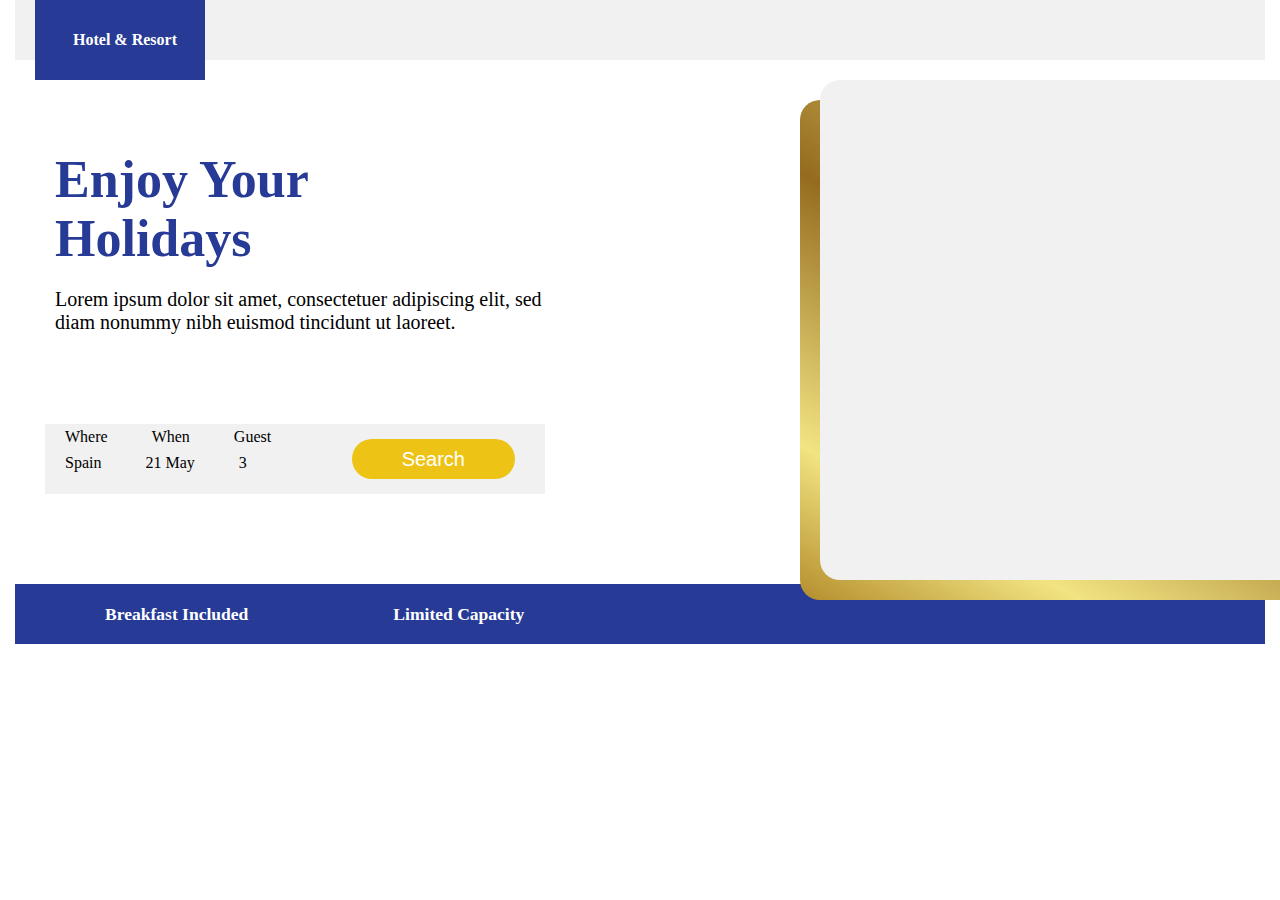
<file: index.html>
<!DOCTYPE html>
<html lang="en">

<head>
    <meta charset="UTF-8">
    <meta http-equiv="X-UA-Compatible" content="IE=edge">
    <meta name="viewport" content="width=device-width, initial-scale=1.0">
    <title>Document</title>
    <link rel="stylesheet" href="https://cdnjs.cloudflare.com/ajax/libs/font-awesome/6.4.0/css/all.min.css"
        integrity="sha512-iecdLmaskl7CVkqkXNQ/ZH/XLlvWZOJyj7Yy7tcenmpD1ypASozpmT/E0iPtmFIB46ZmdtAc9eNBvH0H/ZpiBw=="
        crossorigin="anonymous" referrerpolicy="no-referrer" />
    <link rel="stylesheet" href="./style.css">
</head>

<body>
    <section>
        <div class="conteiner">
            <header>
                <nav class="row">
                    <div class="logo">
                        <i class="fa-sharp fa-solid fa-square"></i>
                    </div>
                    <div>
                        <h4>Hotel & Resort</h4>
                    </div>
                </nav>
                <div class="option">
                    <i class="fa-solid fa-bars"></i>
                </div>
            </header>
            <div>
                <h1>Enjoy Your Holidays</h1>
                <p>Lorem ipsum dolor sit amet, consectetuer adipiscing elit, sed diam nonummy nibh euismod tincidunt ut laoreet. </p>
            </div>
           
            <div class="box">
                <ul>
                    <li>Where</li>
                    <li>When</li>
                    <li>Guest</li>
                    <li>Spain</li>
                    <li>21 May</li>
                    <li>3</li>

                </ul>
                <button>Search</button>
            </div>
            <div class="box-1"></div>
            <div class="box-2"></div>
            <footer>
                <div class="sec-one-text">
                    <h3>Breakfast Included</h3>
                </div>
                <div class="sec-two-text">
                    <i class="fa-solid fa-circle fa-2xs"></i>
                </div>
                <div class="sec-three-text">
                    <h3>Limited Capacity</h3>
                </div>
                <div class="sec-inner">
                    <i class="fa-regular fa-envelope"></i>
                </div>
                <div class="sec-inner-one">
                    <i class="fa-solid fa-location-dot"></i>
                </div>
                <div class="sec-inner-two">
                    <i class="fa-solid fa-phone"></i>
                </div>
            </footer>
        </div>
    </section>
</body>

</html>
</file>
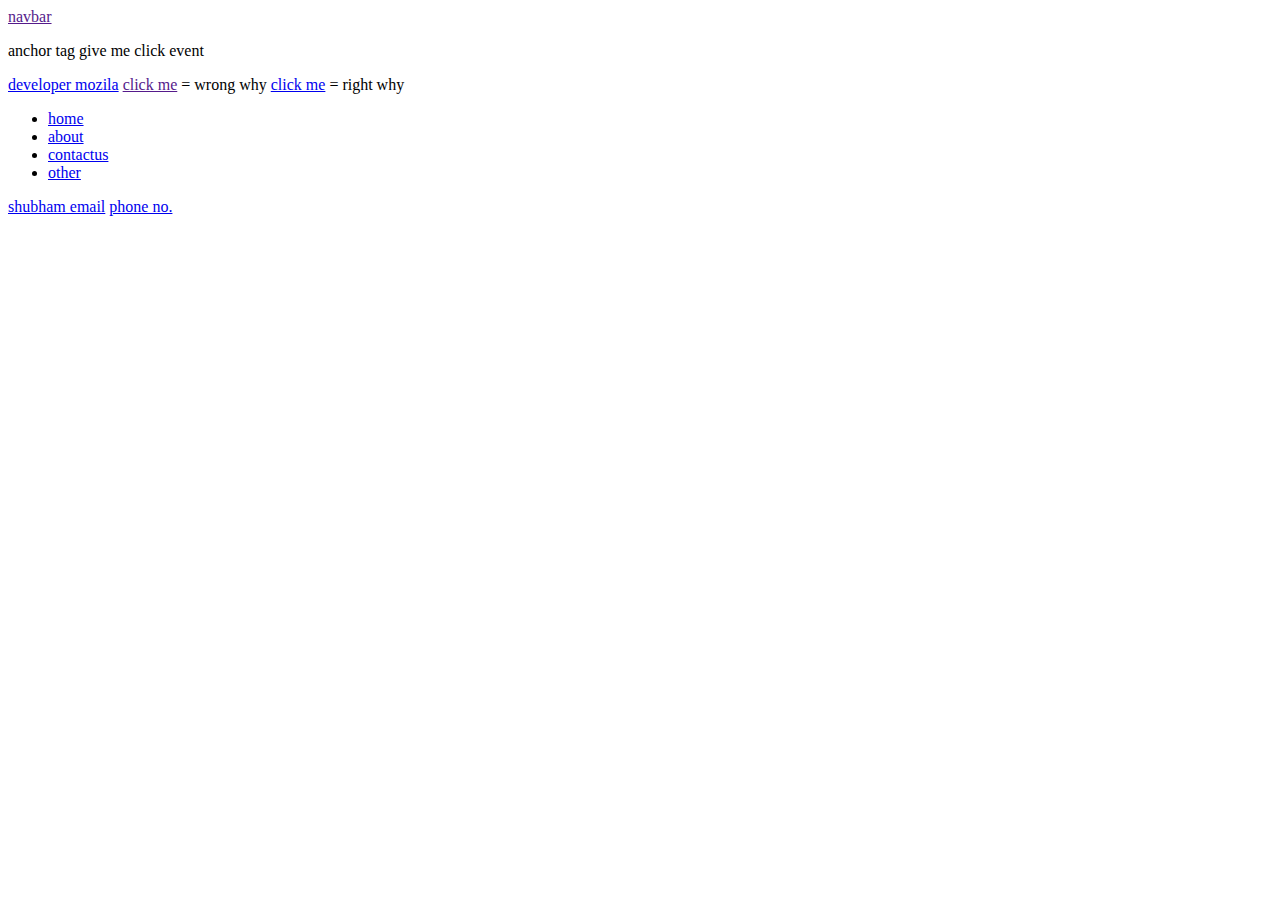
<file: 10anchortag.html>
<!DOCTYPE html>
<html lang="en">
<head>
    <meta charset="UTF-8">
    <meta http-equiv="X-UA-Compatible" content="IE=edge">
    <meta name="viewport" content="width=device-width, initial-scale=1.0">
    <title>Document</title>
</head>
<body>
   
    <a href="">navbar</a>

    <p>anchor tag give me click event</p>

    <a href="https://developer.mozilla.org/en-US/docs/Web">developer mozila</a>
    
    <a href="">click me</a> = wrong why
    <a href="#">click me</a> = right why

    <ul>
        <li><a href="#">home</a></li>
        <li><a href="#">about</a></li>
        <li><a href="#">contactus</a></li>
        <li><a href="#">other</a></li>
    </ul>

    <a href="mailto: sbpatel26sb@gmail.com">shubham email</a>
    <a href="tel:9327034450">phone no.</a>

</body>
</html>
</file>
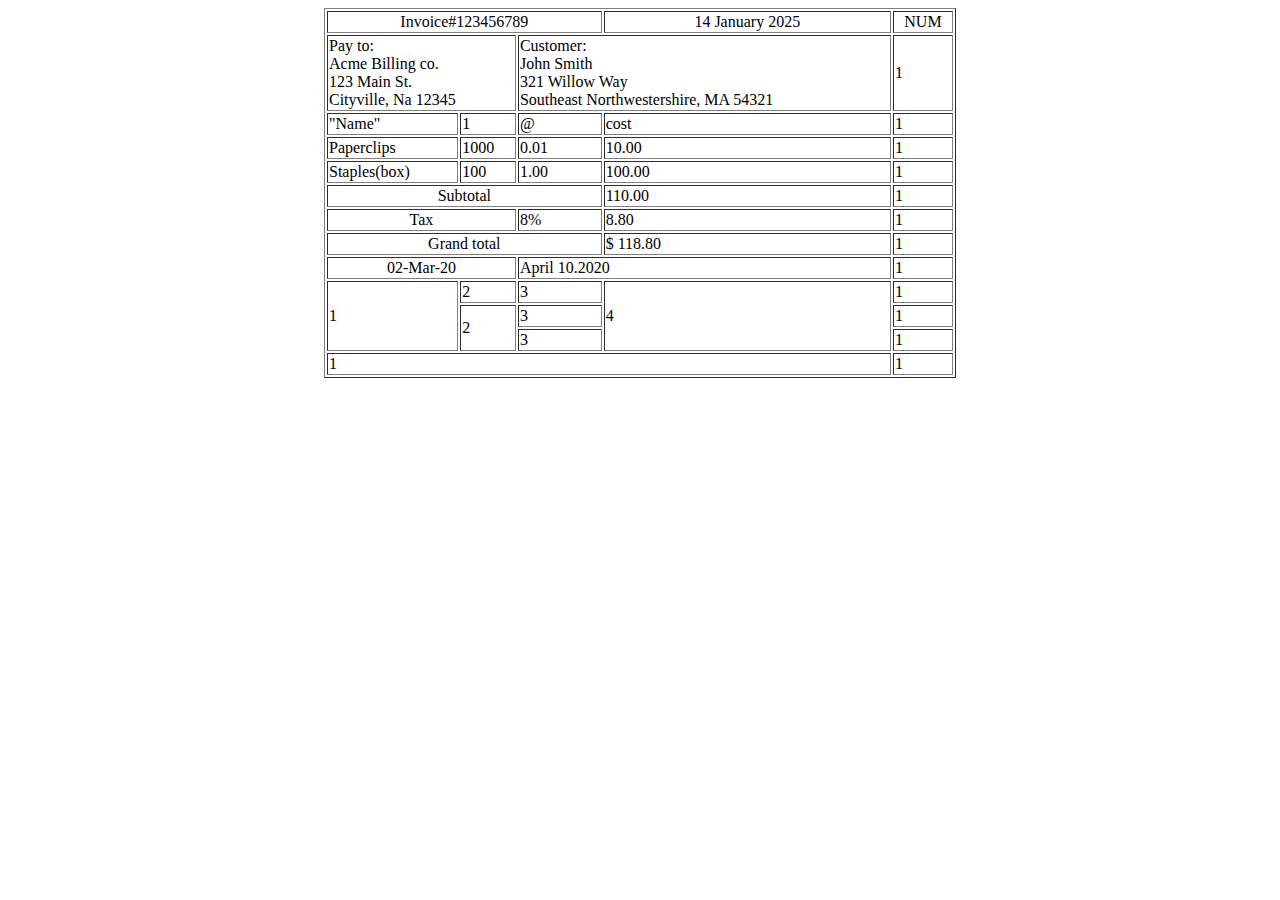
<file: table.html>
<!DOCTYPE html>
<html lang="en">
<head>
    <meta charset="UTF-8">
    <meta http-equiv="X-UA-Compatible" content="IE=edge">
    <meta name="viewport" content="width=device-width, initial-scale=1.0">
    <title>Document</title>
</head>
<body>

    <table border="1" width="50%" align="center">
        <tr align="center">
            <td colspan="3">Invoice#123456789</td>
            <td>14 January 2025</td>
            <td>NUM</td>
        </tr>
        <tr>
            <td colspan="2">Pay to: <br>
                Acme Billing co. <br>
                123 Main St. <br>
                Cityville, Na 12345
            </td>
            <td colspan="2">Customer: <br>
                John Smith <br>
                 321 Willow Way <br>
                  Southeast Northwestershire, MA 54321</td>
            <td>1</td>
        </tr>
        <tr>
            <td>"Name"</td>
            <td>1</td>
            <td>@</td>
            <td>cost</td>
            <td>1</td>
        </tr>
        <tr>
            <td>Paperclips</td>
            <td>1000</td>
            <td>0.01</td>
            <td>10.00</td>
            <td>1</td>
        </tr>
        <tr>
            <td>Staples(box)</td>
            <td>100</td>
            <td>1.00</td>
            <td>100.00</td>
            <td>1</td>
        </tr>
        <tr>
            <td colspan="3" align="center">Subtotal</td>
            <td>110.00</td>
            <td>1</td>
        </tr>
        <tr>
            <td colspan="2" align="center">Tax</td>
            <td>8%</td>
            <td>8.80</td>
            <td>1</td>
        </tr>
        <tr>
            <td colspan="3" align="center">Grand total</td>
            <td>$ 118.80</td>
            <td>1</td>
        </tr>
        <tr>
            <td colspan="2" align="center">02-Mar-20</td>
            <td colspan="2">April 10.2020</td>
            <td>1</td>
        </tr>
        <tr>
            <td rowspan="3">1</td>
            <td>2</td>
            <td>3</td>
            <td rowspan="3">4</td>
            <td>1</td>
        </tr>
        <tr>
            <td rowspan="2">2</td>
            <td>3</td>
            <td>1</td>
        </tr>
        <tr>
            <td>3</td>
            <td>1</td>
        </tr>
        <tr>
            <td colspan="4">1</td>
            <td>1</td>
        </tr>
    </table>
    
</body>
</html>
</file>
<file: style.css>
*{
    margin: 0;
    padding: 0;
}

.conteiner {
    width: 1250px;
    margin: 0 auto;
}
header{
    background-color:  #f1f1f1;
    height: 60px;
    display: flex;
    justify-content: space-between;
}
.row{
    background-color: #263a96;
    width: 170px;
    height: 80px;
    margin: 0 0 0 20px;
    display: flex;
    align-items: center;
    justify-content: center;
}
.logo{
    color: white;
    font-size: 20px;
}
h4{
    color: white;
    margin: 0 0 0 10px;
}
.option{
    font-size: 30px;
    display: flex;
    align-items: center;
    margin: 0 60px 0 0;
}
h1{
    font-size: 52px;
    width: 30%;
    color: #263a96;
    margin: 90px 0 0 40px;
}
p{
    font-size: 20px;
    width: 40%;
    margin: 20px 0 0 40px;
}
.box{
    background-color: #f1f1f1;
    width: 40%;
    display: flex;
    height: 70px;
    margin: 90px 30px;
}
ul li{
    display: inline-block;
    margin: 4px 20px;
}
button{
    padding: 5px 50px;
    background-color: #edc315;
    border-radius: 32px;
    border: none;
    color: white;
    font-size: 20px;
    margin: 15px 30px;
}
.box-1{
    height: 500px;
    background-image: linear-gradient(209deg, #f2e482 0%, #956c1f 45%, #f2e482 80%, #b48d2d 100%);
    width: 500px;
    position: absolute;
    border-radius: 20px;
    top: 100px;
    left: 800px;
}
.box-2{
    height: 500px;
    background-color: #f1f1f1;
    width: 500px;
    position: absolute;
    top: 80px;
    left: 820px;
    border-radius: 20px;
}
footer{
    background-color: #263a96;
    height: 60px;
    color: white;
    font-size: 15px;
    display: flex;
    align-items: center;
}
.sec-one-text h3{
    margin: 0 0 0 90px;
}
.sec-two-text {
    margin: 0 0 0 50px;    
    font-size: 10px;
}
.sec-three-text h3{
    margin: 0 0 0 95px;
}
.sec-inner{
    margin: 0 0 0 600px;
}
.sec-inner-one{
    margin: 0 0 0 30px;
}
.sec-inner-two{
    margin: 0 0 0 35px;
}
</file>
